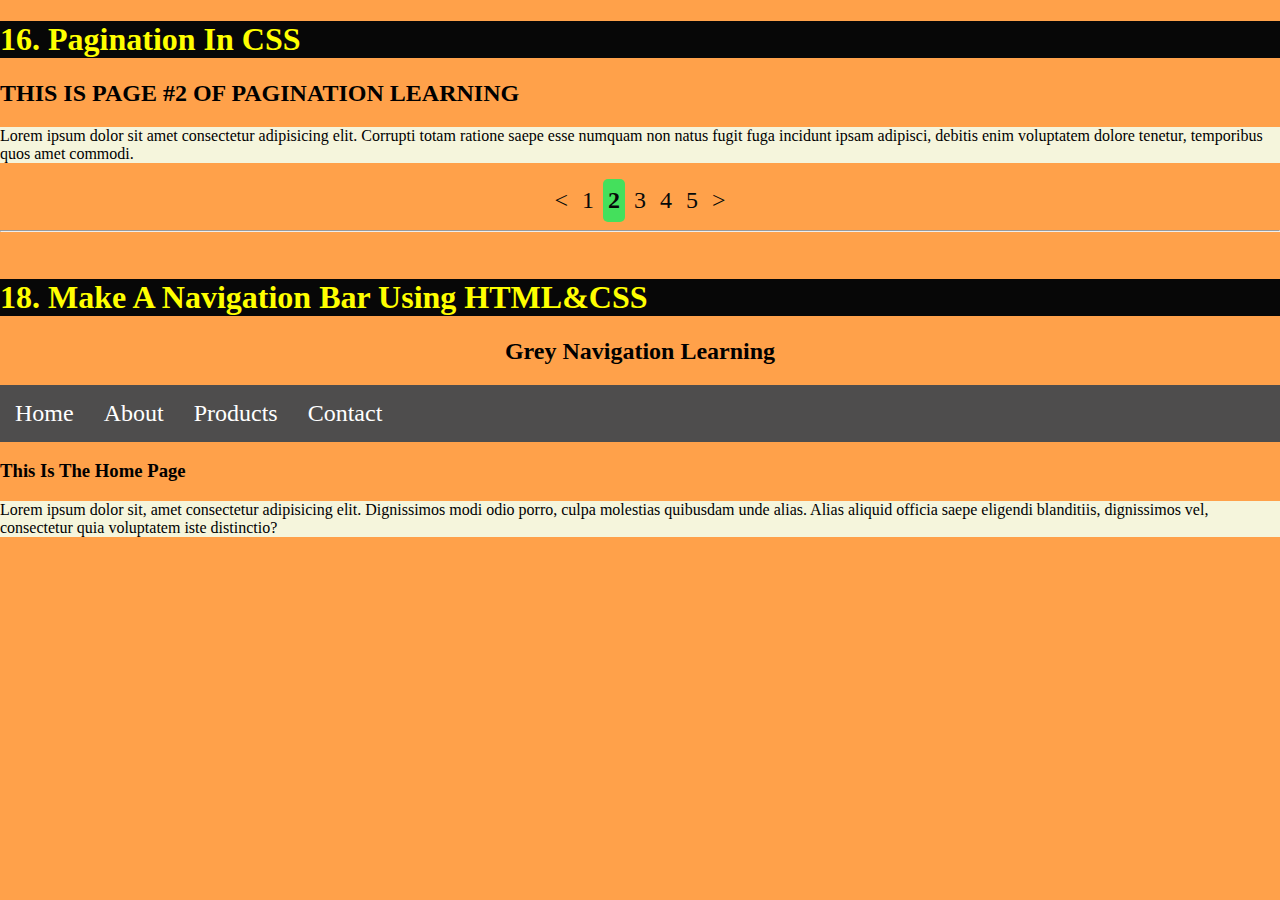
<file: page2.html>
<!DOCTYPE html>
<html lang="en">
<head>
    <meta charset="UTF-8">
    <meta name="viewport" content="width=device-width, initial-scale=1.0">
    <title>Document</title>
    <link rel="stylesheet" href="style.css">
</head>
<body>
    <h1>16. Pagination In CSS</h1>

     <!--
        Pegination = method by which a document is sperated into pages, 
        and numbers are given
     -->
       <h2>THIS IS PAGE #2 OF PAGINATION LEARNING</h2>
        <P>Lorem ipsum dolor sit amet consectetur adipisicing elit. Corrupti totam ratione saepe esse numquam non natus fugit fuga incidunt ipsam adipisci, debitis enim voluptatem dolore tenetur, temporibus quos amet commodi.</P>
        
        <div class="pegination23">
            <a href="pageccs.html"><</a>
            <a href="pagecss.html">1</a>
            <a href="page2.html" class="active3">2</a>
            <a href="page3.html">3</a>
            <a href="page4.html">4</a>
            <a href="page5.html">5</a>
            <a href="page3.html">></a>
        </div>

    <hr>
    <br>
    <h1>18. Make A Navigation Bar Using HTML&CSS</h1>

    <h2 class="navbar111">Grey Navigation Learning</h2>
    <nav class="navbar222">
       <ul>
         <li><a href="page2.html">Home</a></li>
         <li><a href="page3.html">About</a></li>
         <li><a href="page4.html">Products</a></li>
         <li><a href="page5.html">Contact</a></li>
       </ul>
    </nav>

    <h3>This Is The Home Page</h3>
    <p>Lorem ipsum dolor sit, amet consectetur adipisicing elit. Dignissimos modi odio porro, culpa molestias quibusdam unde alias. Alias aliquid officia saepe eligendi blanditiis, dignissimos vel, consectetur quia voluptatem iste distinctio?</p>

</body>
</html>
</file>
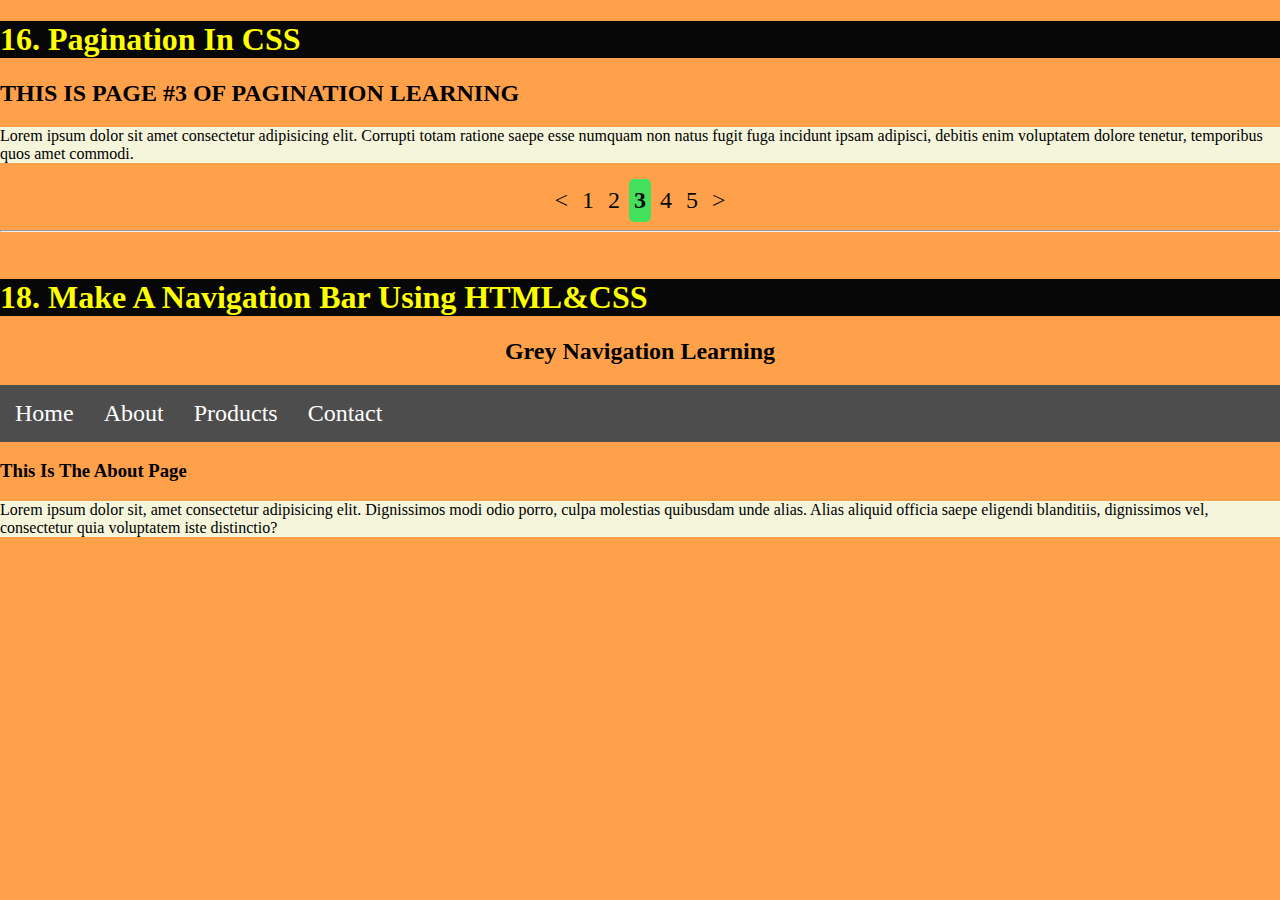
<file: page3.html>
<!DOCTYPE html>
<html lang="en">
<head>
    <meta charset="UTF-8">
    <meta name="viewport" content="width=device-width, initial-scale=1.0">
    <title>Document</title>
    <link rel="stylesheet" href="style.css">
</head>
<body>
    <h1>16. Pagination In CSS</h1>

     <!--
        Pegination = method by which a document is sperated into pages, 
        and numbers are given
     -->
       <h2>THIS IS PAGE #3 OF PAGINATION LEARNING</h2>
        <P>Lorem ipsum dolor sit amet consectetur adipisicing elit. Corrupti totam ratione saepe esse numquam non natus fugit fuga incidunt ipsam adipisci, debitis enim voluptatem dolore tenetur, temporibus quos amet commodi.</P>
        
        <div class="pegination23">
            <a href="page2.html"><</a>
            <a href="pagecss.html">1</a>
            <a href="page2.html">2</a>
            <a href="page3.html" class="active3">3</a>
            <a href="page4.html">4</a>
            <a href="page5.html">5</a>
            <a href="page4.html">></a>
        </div>

        <hr>
        <br>
         
        <h1>18. Make A Navigation Bar Using HTML&CSS</h1>

        <h2 class="navbar111">Grey Navigation Learning</h2>
        <nav class="navbar222">
           <ul>
             <li><a href="page2.html">Home</a></li>
             <li><a href="page3.html">About</a></li>
             <li><a href="page4.html">Products</a></li>
             <li><a href="page5.html">Contact</a></li>
           </ul>
        </nav>
   
        <h3>This Is The About Page</h3>
        <p>Lorem ipsum dolor sit, amet consectetur adipisicing elit. Dignissimos modi odio porro, culpa molestias quibusdam unde alias. Alias aliquid officia saepe eligendi blanditiis, dignissimos vel, consectetur quia voluptatem iste distinctio?</p>
   
</body>
</html>
</file>
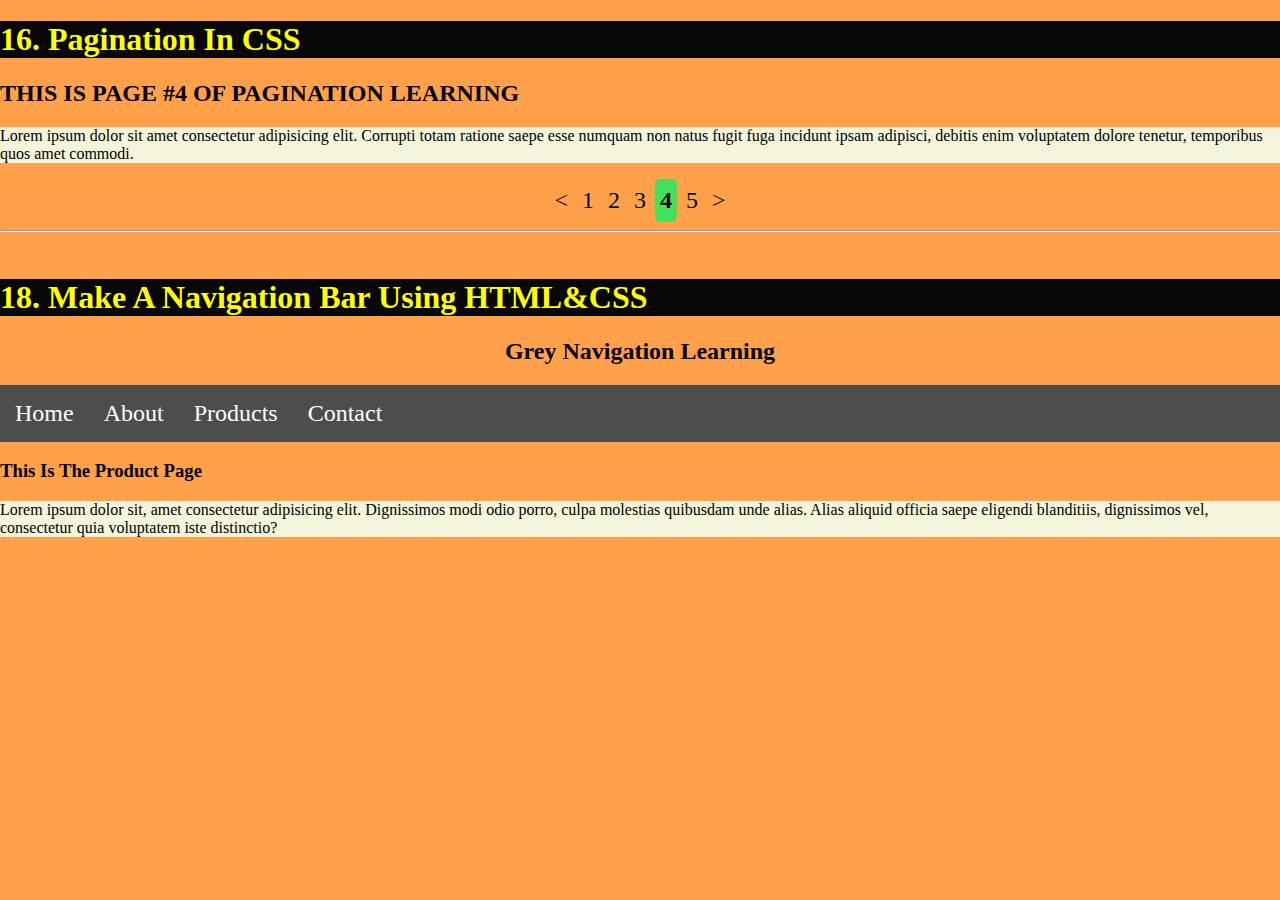
<file: page4.html>
<!DOCTYPE html>
<html lang="en">
<head>
    <meta charset="UTF-8">
    <meta name="viewport" content="width=device-width, initial-scale=1.0">
    <title>Document</title>
    <link rel="stylesheet" href="style.css">
</head>
<body>
    <h1>16. Pagination In CSS</h1>

     <!--
        Pegination = method by which a document is sperated into pages, 
        and numbers are given
     -->
       <h2>THIS IS PAGE #4 OF PAGINATION LEARNING</h2>
        <P>Lorem ipsum dolor sit amet consectetur adipisicing elit. Corrupti totam ratione saepe esse numquam non natus fugit fuga incidunt ipsam adipisci, debitis enim voluptatem dolore tenetur, temporibus quos amet commodi.</P>
        
        <div class="pegination23">
            <a href="page3.html"><</a>
            <a href="pagecss.html">1</a>
            <a href="page2.html">2</a>
            <a href="page3.html">3</a>
            <a href="page4.html" class="active3">4</a>
            <a href="page5.html">5</a>
            <a href="page5.html">></a>
        </div>

        <hr>
        <br>
         
        <h1>18. Make A Navigation Bar Using HTML&CSS</h1>

        <h2 class="navbar111">Grey Navigation Learning</h2>
        <nav class="navbar222">
           <ul>
             <li><a href="page2.html">Home</a></li>
             <li><a href="page3.html">About</a></li>
             <li><a href="page4.html">Products</a></li>
             <li><a href="page5.html">Contact</a></li>
           </ul>
        </nav>
   
        <h3>This Is The Product Page</h3>
        <p>Lorem ipsum dolor sit, amet consectetur adipisicing elit. Dignissimos modi odio porro, culpa molestias quibusdam unde alias. Alias aliquid officia saepe eligendi blanditiis, dignissimos vel, consectetur quia voluptatem iste distinctio?</p>
   
</body>
</html>
</file>
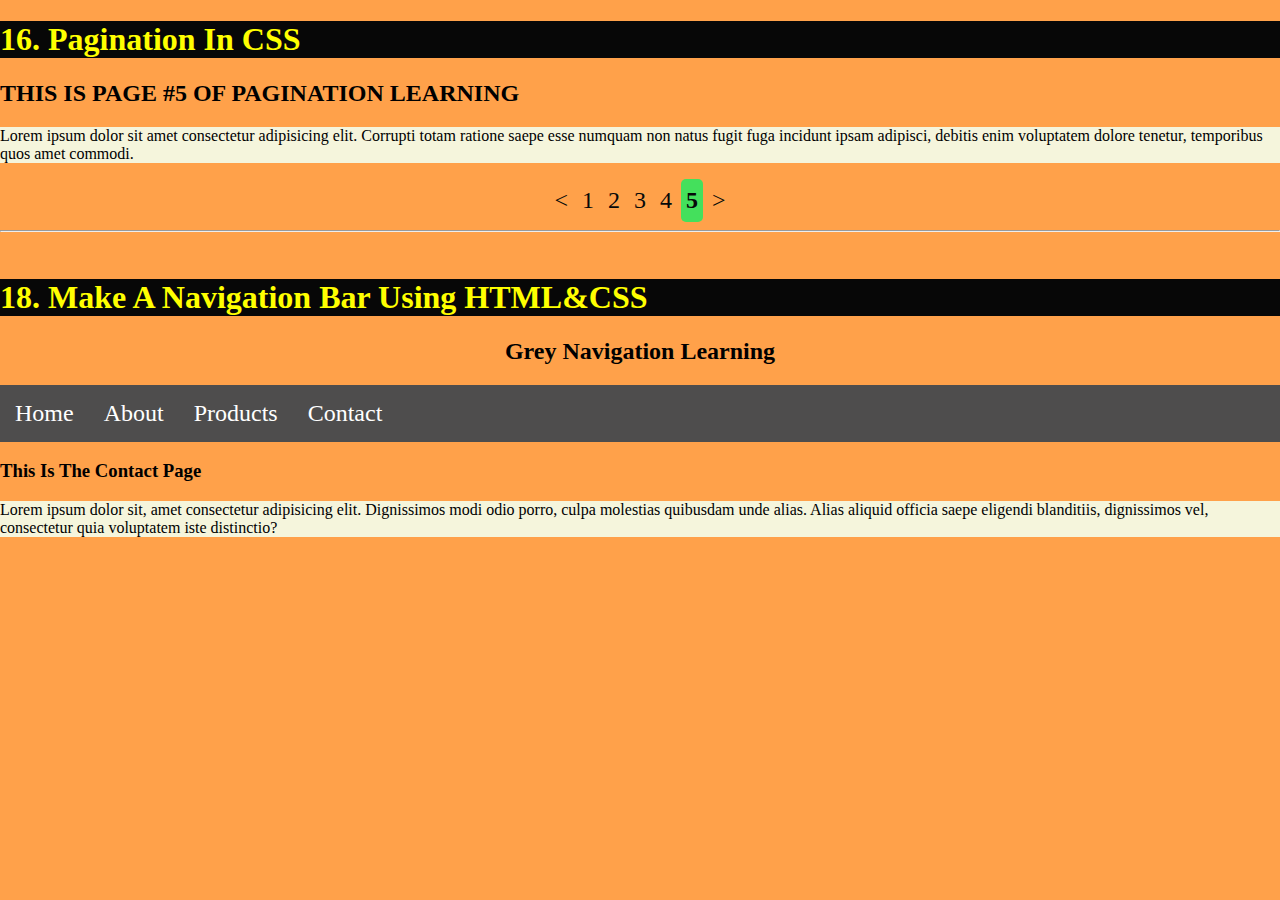
<file: page5.html>
<!DOCTYPE html>
<html lang="en">
<head>
    <meta charset="UTF-8">
    <meta name="viewport" content="width=device-width, initial-scale=1.0">
    <title>Document</title>
    <link rel="stylesheet" href="style.css">
</head>
<body>
    <h1>16. Pagination In CSS</h1>

     <!--
        Pegination = method by which a document is sperated into pages, 
        and numbers are given
     -->
       <h2>THIS IS PAGE #5 OF PAGINATION LEARNING</h2>
        <P>Lorem ipsum dolor sit amet consectetur adipisicing elit. Corrupti totam ratione saepe esse numquam non natus fugit fuga incidunt ipsam adipisci, debitis enim voluptatem dolore tenetur, temporibus quos amet commodi.</P>
        
        <div class="pegination23">
            <a href="page4.html"><</a>
            <a href="pagecss.html">1</a>
            <a href="page2.html">2</a>
            <a href="page3.html">3</a>
            <a href="page4.html">4</a>
            <a href="page5.html" class="active3">5</a>
            <a href="page5.html">></a>
        </div>

        <hr>
        <br>
        <h1>18. Make A Navigation Bar Using HTML&CSS</h1>

        <h2 class="navbar111">Grey Navigation Learning</h2>
        <nav class="navbar222">
           <ul>
             <li><a href="page2.html">Home</a></li>
             <li><a href="page3.html">About</a></li>
             <li><a href="page4.html">Products</a></li>
             <li><a href="page5.html">Contact</a></li>
           </ul>
        </nav>
   
        <h3>This Is The Contact Page</h3>
        <p>Lorem ipsum dolor sit, amet consectetur adipisicing elit. Dignissimos modi odio porro, culpa molestias quibusdam unde alias. Alias aliquid officia saepe eligendi blanditiis, dignissimos vel, consectetur quia voluptatem iste distinctio?</p>

       
</body>
</html>
</file>
<file: style.css>
body {
    background-color: rgb(255, 161, 74) ;
}

h1 {background-color: rgb(7, 7, 7); color: yellow;}

p{
    background-color: beige;
}

#grey_3 {background-color: rgb(23, 201, 68);}

.drum {background-color: rgb(250, 90, 124);}

#v1 {background-color: rgb(1, 143, 1);}

#v2 {background-color: rgb(3, 3, 151);}

#v3 {background-color: hsl(33, 98%, 20%);}

#v4{background-color: #9e0325;}

@font-face {
    font-family: OpenSans;
    src: url(OpenSans-Italic-VariableFont_wdth,wght.ttf);
}

@font-face {
    font-family: Roboto-BoldItalic;
    src: url(Roboto-BoldItalic.ttf);
}

#G4{
    font-family: Roboto-BoldItalic, Verdana, Tahoma, sans-serif;
    font-size: x-large;
    font-weight:bold;
    font-style:italic ;
    color: blue;

}

#G2{
    font-family: OpenSans, 'Trebuchet MS', 'Lucida Sans Unicode', 'Lucida Grande', 'Lucida Sans', Arial, sans-serif;
    font-size: x-large;
    font-weight:lighter;
    font-style:oblique;
    color: #abad08;
}

#K5{
    border: 4px solid rgb(3, 20, 250) ;
    border-radius: 20px;
}

#K9{
    border-bottom: 4px solid rgb(2, 97, 7);
    border-top: 4px solid rgb(145, 4, 109);
    border-left: 4px bold #01097a;
    border-right: 4px bold brown;
    border-radius: 20px;
}


#textshadow3{
    text-shadow: 3px 3px 5px rgb(4, 94, 4), -3px -3px 5px rgb(23, 3, 94);
}

#boxshadow3{
    width: 100px;
    height: 100px;
    background-color: wheat;
    box-shadow: 3px 3px 5px;
}

.box{
    border: 5px solid;
    font-size: 3em;
    width: 200px;
    height: 200px;
}

#boxmargin1{
    background-color: #abad08;
    margin-top: 30px;
    margin-bottom: 30px;
    margin-right: 60px;
    margin-left: 150px;

    
}
#boxmargin2{
    background-color: #0c2283;
    margin-right : 100px ;
}


#float9{
    border: 3px solid;
    display: flow-root;
}

#floatlearn1{
    float : left ;
    margin: 25px;
}

#floatlearn2{
    float: right;
    margin: 25px;
}


#Overflow1{
    border: 5px solid blue;
    height: 80px;
    overflow: auto;
}

#Display1{
    background-color: #200c77 ;
    width: 100px;
    height: 100px;
    display: block;
}

#Display2{
    background-color: #7dd30c;
    width: 100px;
    height: 100px;
    display: inline;
}

.container{
    background-color: #9e0325;
    height: 50vb;
}

.height-widht{
    background-color: aliceblue;
    border: 4px solid;
    padding: 25px;
    box-sizing: border-box;
    width: 50%;
    height: auto;
    float: right;
    text-align: center;

    min-width: 50%;
}

#Boxposition1{

    width: 250px;
    height: 200px;
    background-color: hwb(103 7% 0%);
    position:unset;
    top: 100px;
    left: 100px;
    
}

#Boxposition2{

    width: 150px;
    height: 150px;
    background-color: hwb(314 6% 6%);
    position:sticky;
    top: 125px;
    left: 125px;
    

}

.container13{
    border: 4px solid;
} 

.container13 > .L{background-color: rgb(169, 62, 231);
}

a:link{
    color: #9e8f03;
    font-size: x-large;

}
a:hover{
    color: #abad08;
    font-size: xx-large;
}

li:hover{
    background-color:#9e0325 ;
}
li:not(hover){
    background-color: orangered;
}


li:nth-child(3n+2){
    background-color: #7dd30c;
}


#jomygo p{
    background-color: red;
    padding: 10px;
    display: none;
}

#jomygo:hover p{
     display: block;
}

#psdouelement::first-letter{
      font-size: 2em;
      font-style: italic;
}

.visiu::first-line{
    background-color: hsl(15, 99%, 50%);
}

.visiu::selection{
    color: #3df704;
    background-color: hsl(0, 0%, 14%);
}

#fruits li::before{
}
#chery::after{
    content: "🍒";
}
#banana::after{
    content: "🍌";
}
#apple::after{
    content: "🍎";
}

#fruits li::marker{
    content: "✔";
    color: darkcyan;
    font-size: 1.7em;
}


.pegination23 {
    text-align: center;
}

.pegination23 a{
    color: rgb(6, 9, 9);
    text-decoration: none;
    padding: 8px 5px;
    display: inline-block;
}

.pegination23 a.active3 {
    background-color: #44e05c;
    font-weight: bold;
    border-radius: 5px;

}

.pegination23 a:hover:not(.active3) {
    background-color: #9d9d9d;
    border-radius: 5px;
}

.dropdown2 {
    display: inline-block;
}

.dropdown2 button {
    background-color: hsl(34, 75%, 43%);
    color: rgb(98, 166, 226);
    padding: 10px 15px;
    border: none;
    cursor: pointer;
}

.dropdown2 a
{
    display: block;
    color: black;
    text-decoration: none ;
    padding: 10px 15px;
}

.dropdown2 .content1 {
    display: none;
    position: absolute;
    background-color:whitesmoke ;
    min-width: 100px;
    box-shadow: 2px 2px 5px black;
}   

.dropdown2:hover .content1{
    display: block;
}

.dropdown2:hover button {
    background-color: #cd1e44;
}

.dropdown2 a:hover {
    background-color: #a7a6a6;
}

.navbar111 {
    text-align: center;
}

body {
    margin: 0px;
}

main{
    margin: 20px;
}

.navbar222 ul{
    list-style-type: none;
    background-color: rgb(78, 77, 77);
    padding: 0px;
    margin: 0px;
    overflow: hidden;
}

.navbar222 a{
    color: white;
    text-decoration: none;
    text-decoration-style: none;
    padding: 15px;
    display: block;
    text-align: center ;
}

.navbar222 a:hover {
    background-color: hsl(0, 0%, 18%);
}

.navbar222 li:not(hover){
    background-color: rgb(78, 77, 77);
}

.navbar222 li{
    float: left;
}

*{
    box-sizing: border-box;
}

header{
    background-color: hwb(0 76% 22%);
    text-align: center;
    padding: 25px;
}

.navbar333 {
    background-color: hwb(0 15% 85%);
    height: 50px;
}

aside{
    width: 20%;
    float: left;
    padding: 10px;
}

section {
    width: 40%;
    float: left;
    padding: 10px;
}

article{
    width: 40%;
    float: left;
    padding: 10px;
}

footer{
    display: block;
    clear: both;
    background-color: hwb(0 76% 22%);
    text-align: center;
    padding: 25px;
}

@media screen and (max-widht:600px) {
    aside, section, articel {
        width: 100px;
    }
}

.Gallery {
   display: inline-block;
   border: 1px solid hsl(0, 0%, 56%);
   margin: 5px;
   width: 200px;
}

.Gallery .Description {
    padding: 10px;
    text-align: center;
}

.Gallery:hover {
    border: 1px solid hsl(0, 3%, 16%);
}

.Gallery img {
    width: 100%;
    height: auto;
}

.icon1{
   text-align: center;
   text-decoration: none;
   margin: 20px;
}

.icon2 {
    text-align: center;
}
.icon2 a{
 text-decoration: none;
 margin: 10px;
}

.fa-brands.fa-youtube.fa-5x{
    color: red;
}
.fa-brands.fa-youtube.fa-5x:hover{
    color: hsl(0, 100%, 80%);
}

.fa-brands.fa-tiktok.fa-5x{
    color: black;
}
.fa-brands.fa-tiktok.fa-5x:hover{
    color: hsl(0, 0%, 45%);
} 

.fa-brands.fa-twitter.fa-5x{
    color: rgb(0, 191, 255);
}
.fa-brands.fa-twitter.fa-5x:hover{
    color: hsl(195, 100%, 80%);
}

.fa-brands.fa-instagram.fa-5x{
    color: #9e0325;
}
.fa-brands.fa-instagram.fa-5x:hover{
    color: hsl(347, 96%, 67%);
}

.trunk{
    display: flex;
    border: 10px solid black;
    align-items: baseline;
    height: 90vh
}

.trunkbox{
    width: 150px;
    height: 150px;
    font-size: 8em;
    text-align: center;
    border-radius: 15px;
}
#trunkbox1{
    background-color: hsl(347, 100%, 56%);
}
#trunkbox2{
    background-color: hsl(61, 100%, 54%);
}
#trunkbox3{
    background-color: hsl(121, 100%, 59%);
}
#trunkbox4{
    background-color: hsl(190, 100%, 65%);
}

.box234 {
    width: 250px;
    height: 250px;
    border: 5px solid;
    font-size: 13em;
    text-align: center;

    transform: translateX(100px) rotateZ(45deg);
}
#box11 {
    background-color: rgb(48, 221, 48);
}
#box12 {
    background-color: rgb(226, 63, 63);
}
#box13 {
    background-color: rgb(59, 95, 227);
}

#boxbox {
    width: 250px;
    height: 250px;
    background-color: #ada8a8;
    font-size: 13em;
    text-align: center;
}
.img123{
    animation-name: slideLeft, glow;
    animation-duration:1s;
    animation-iteration-count: infinite;
    animation-direction: alternate-reverse;
    animation-play-state: running;
    animation-timing-function: cubic-bezier(0.39,-0.23, 0.14, 0.97);
}
@keyframes slideLeft{
    from{transform: translateX(300%);}
}
@keyframes slideRight{
    to{transform: translateX(300%);}
}
@keyframes slideUp{
    from{transform: translateY(300%);}
}
@keyframes slideRDown{
    to{transform: translateX(300%);}
}
@keyframes rotate{
    50%{transform: rotateZ(360deg);}
}
@keyframes grow{
    100%{transform: scale(2, 2);}
}
@keyframes shrink{
    50%{transform: scale(0.5, 0.5);}
}
@keyframes fadein{
    100%{opacity: 1;}
}
@keyframes colorChange{
    0%{background-color: #f52d2d;}
    20%{background-color: #59ff00;}
    40%{background-color: #ffb300;}
    60%{background-color: #c300ff;}
    80%{background-color: #f2ff00;}
    100%{background-color: #3700ff;}
}
@keyframes glow{
    50%{box-shadow: 0px 0px 50px rgb(43, 2, 247)}
}
</file>
